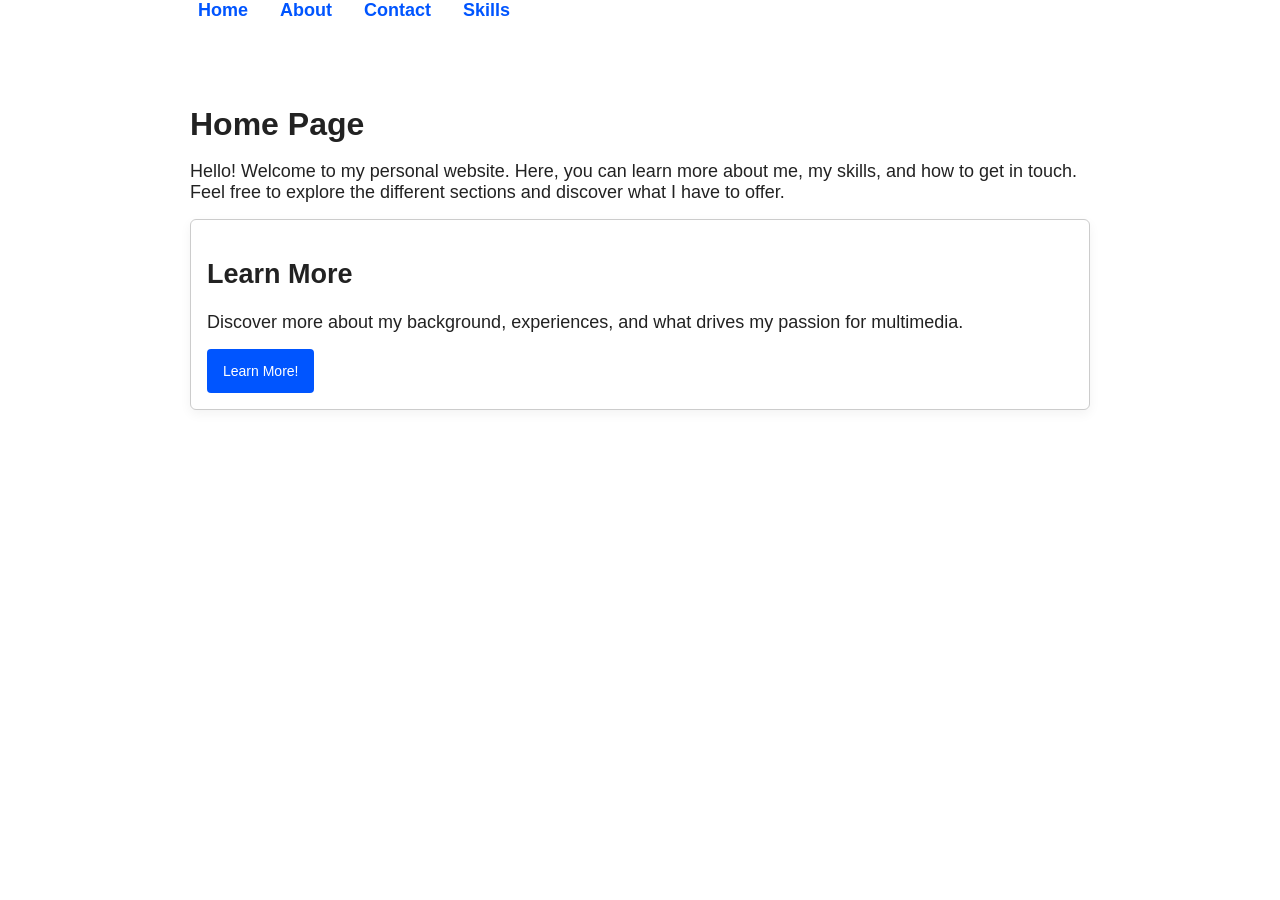
<file: index.html>
<!DOCTYPE html>
<html lang="en">
    <head>
        <meta charset="UTF-8">
        <title>Home</title>
         <link rel="stylesheet" href="css/style.css">
    </head>
        <body>
            <nav>
                <ul class="nav-menu">
                    <li><a href="index.html">Home</a></li>
                    <li><a href="about.html">About</a></li>
                    <li><a href="contact.html">Contact</a></li>
                    <li><a href="skills.html">Skills</a></li>
                </ul>
            </nav>

            <main>
                <h1>Home Page</h1>
                <p>Hello! Welcome to my personal website. Here, you can learn more about me, my skills, and how to get in touch. Feel free to explore the different sections and discover what I have to offer.</p>

                <div class="card">
                    <h2>Learn More</h2>
                    <p>Discover more about my background, experiences, and what drives my passion for multimedia.</p>
                    <button class="button">Learn More!</button>
                </div>
            </main>
        </body>
</html>
</file>
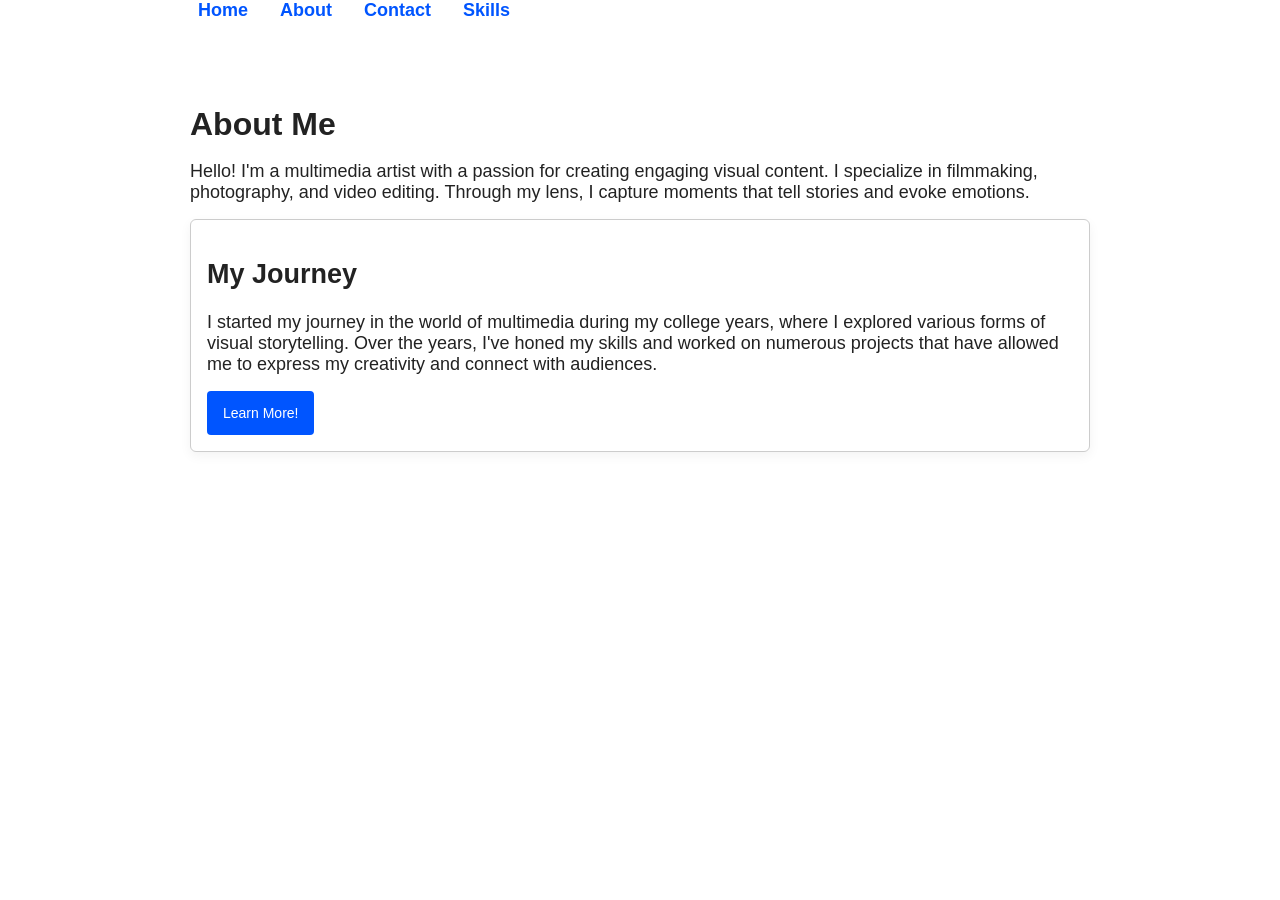
<file: about.html>
<!DOCTYPE html>
<html lang="en">
    <head>
        <meta charset="UTF-8">
        <title>About Me</title>
         <link rel="stylesheet" href="css/style.css">
    </head>
        <body>
            <nav>
                <ul class="nav-menu">
                    <li><a href="index.html">Home</a></li>
                    <li><a href="about.html">About</a></li>
                    <li><a href="contact.html">Contact</a></li>
                    <li><a href="skills.html">Skills</a></li>
                </ul>
            </nav>

            <main>
                <h1>About Me</h1>
                <p>Hello! I'm a multimedia artist with a passion for creating engaging visual content. I specialize in filmmaking, photography, and video editing. Through my lens, I capture moments that tell stories and evoke emotions.</p>

                <div class="card">
                    <h2>My Journey</h2>
                    <p>I started my journey in the world of multimedia during my college years, where I explored various forms of visual storytelling. Over the years, I've honed my skills and worked on numerous projects that have allowed me to express my creativity and connect with audiences.</p>
                    <button class="button">Learn More!</button>
                </div> 
            </main>
        </body>
</html>
</file>
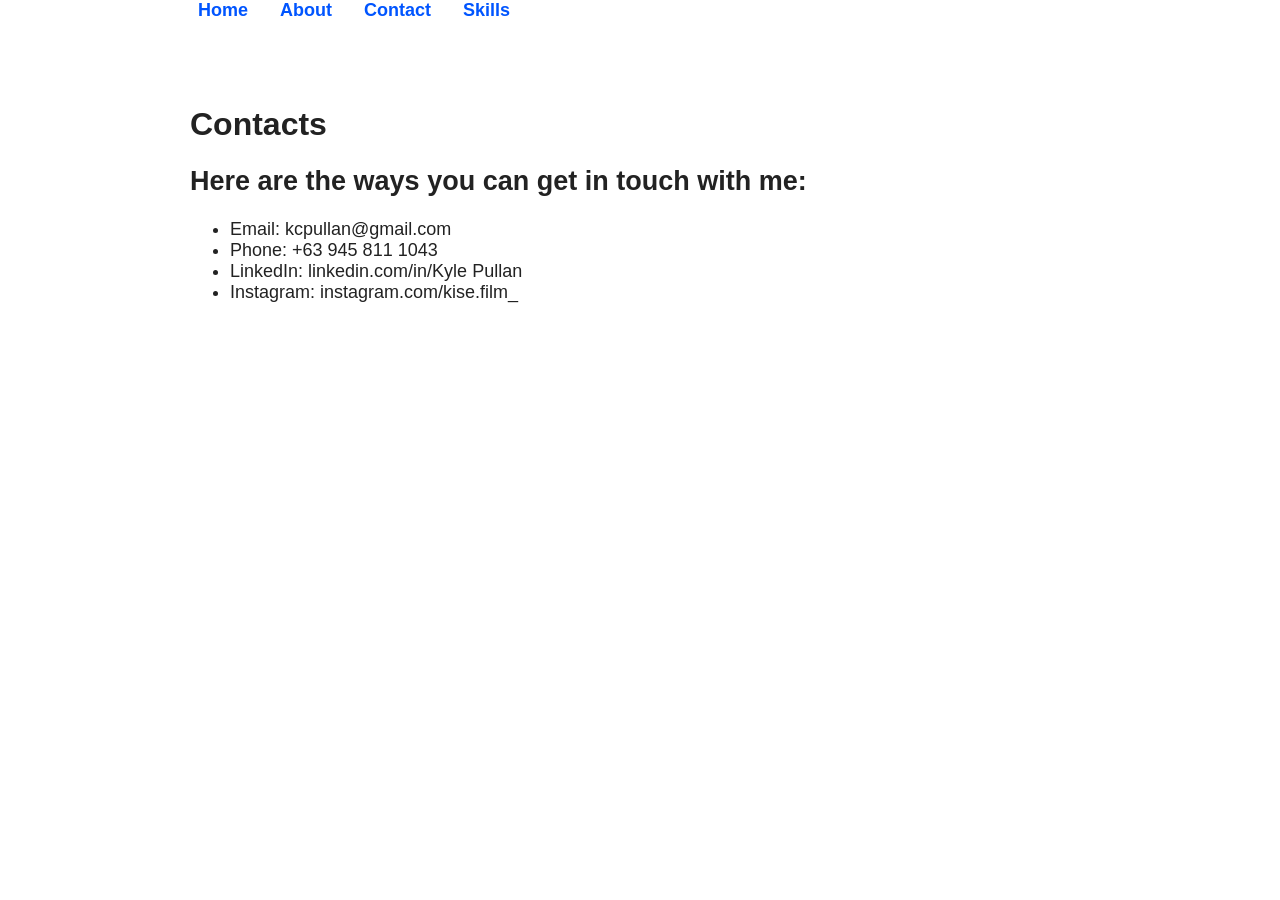
<file: contact.html>
<!DOCTYPE html>
<html lang="en">
    <head>
        <meta charset="UTF-8">
        <title>Contact</title>
         <link rel="stylesheet" href="css/style.css">
    </head>
        <body>
            <nav>
                <ul class="nav-menu">
                    <li><a href="index.html">Home</a></li>
                    <li><a href="about.html">About</a></li>
                    <li><a href="contact.html">Contact</a></li>
                    <li><a href="skills.html">Skills</a></li>
                </ul>
            </nav>

            <main>
                <h1>Contacts</h1>
                <h2>Here are the ways you can get in touch with me:</h2>
                <ul>
                    <li>Email: kcpullan@gmail.com</li>
                    <li>Phone: +63 945 811 1043</li>
                    <li>LinkedIn: linkedin.com/in/Kyle Pullan</li>
                    <li>Instagram: instagram.com/kise.film_</li>
                </ul>
            </main>
        </body>
</html>
</file>
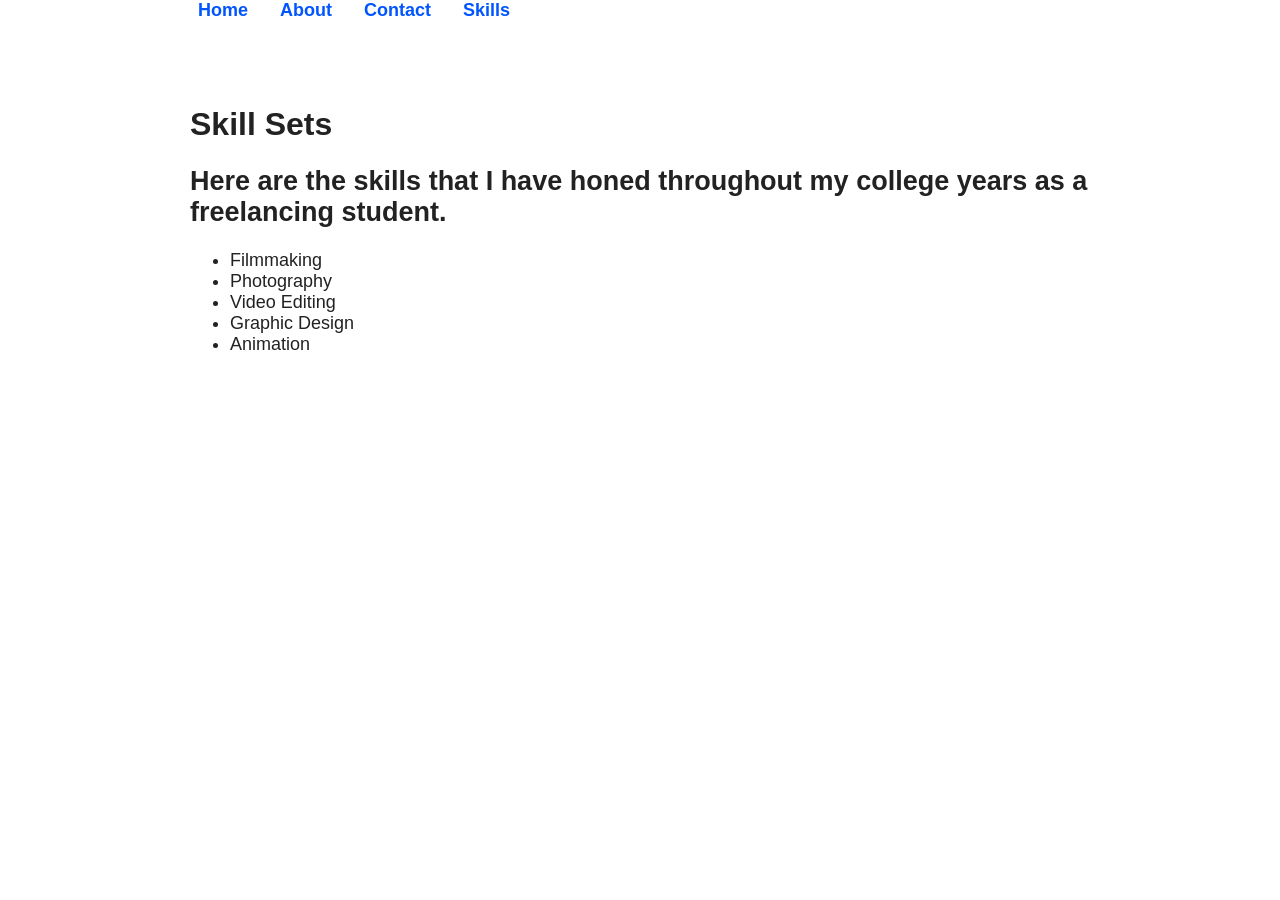
<file: skills.html>
<!DOCTYPE html>
<html lang="en">
    <head>
        <meta charset="UTF-8">
        <title>Skills</title>
         <link rel="stylesheet" href="css/style.css">
    </head>
        <body>
            <nav>
                <ul class="nav-menu">
                    <li><a href="index.html">Home</a></li>
                    <li><a href="about.html">About</a></li>
                    <li><a href="contact.html">Contact</a></li>
                    <li><a href="skills.html">Skills</a></li>
                </ul>
            </nav>

            <main>
                <h1>Skill Sets</h1>
                    <h2>Here are the skills that I have honed throughout my college years as a freelancing student.</h2>
                    <ul>
                        <li>Filmmaking</li>
                        <li>Photography</li>
                        <li>Video Editing</li>
                        <li>Graphic Design</li>
                        <li>Animation</li>
                    </ul>
                
            </main>
        </body>
</html>
</file>
<file: css/style.css>
:root 
    {
        --main-blue: #0055ff; 
        --dark-text: #222222;
        --white-bg: #ffffff;        
        --focus-orange: #ff6600;

        --space-small: 8px; 
        --space-medium: 16px;
        --space-large: 24px; 

        --text-small: 14px; 
        --text-normal: 18px; 
        --text-large: 32px; 
        
        --content-max-width: 900px; 
    }

    *, *::before, *::after 
    {
        box-sizing: border-box;    
    }

    body 
    {
        font-family: Arial, sans-serif; 
        font-size: var(--text-normal);
        color: var(--dark-text);
        background-color: var(--white-bg);
        margin: 0;
        padding: 0;
    }

    main 
    {
        width: min(var(--content-max-width), calc(100% - 48px));
        margin: 0 auto;
        padding-top: 40px;
        padding-bottom: 72px;
    }

    h1 
    {
        font-size: var(--text-large);
        margin-bottom: var(--space-medium);
    }

    p 
    {
        margin-bottom: var(--space-medium);
    }

    .nav-menu 
    {
        display: flex;             
        list-style: none;          
        padding: 0;
        margin: 0 auto var(--space-large) auto;
        width: min(var(--content-max-width), calc(100% - 48px));
        gap: var(--space-medium);
    }

    .nav-menu a 
    {
        color: var(--main-blue);
        text-decoration: none;     
        padding: var(--space-small);
        border-radius: 4px;
        font-weight: bold;
    }

    .nav-menu a:hover 
    {
        background-color: #ffae00; 
        color: white;
    }

    .nav-menu a:focus 
    {
        outline: 3px solid var(--focus-orange);
        outline-offset: 2px;
    }

    .card 
    {
        background-color: white;
        border: 1px solid #cccccc;
        padding: var(--space-medium);
        margin-bottom: var(--space-medium);
        border-radius: 6px;
        box-shadow: 0 4px 12px rgba(0, 0, 0, 0.05); 
    }

    .button 
    {
        display: inline-block;
        background-color: var(--main-blue);
        color: white;
        padding: var(--space-small) var(--space-medium);
        min-height: 44px;           
        border: none;
        border-radius: 4px;
        cursor: pointer;
        font-size: var(--text-small);
        text-decoration: none;
    }

    .button:hover 
    {
        background-color: #0033cc;  
    }

    .button:focus 
    {
        outline: 3px solid var(--focus-orange);
        outline-offset: 2px;
    }

    @media (max-width: 520px) 
    {
        .nav-menu 
        {
            justify-content: space-between;
            gap: 0;
        }

    .nav-menu a  
        {
            font-size: 14px;
            padding: 6px;
        }

    main 
        {
        padding-top: var(--space-medium);
        }
    }
</file>
